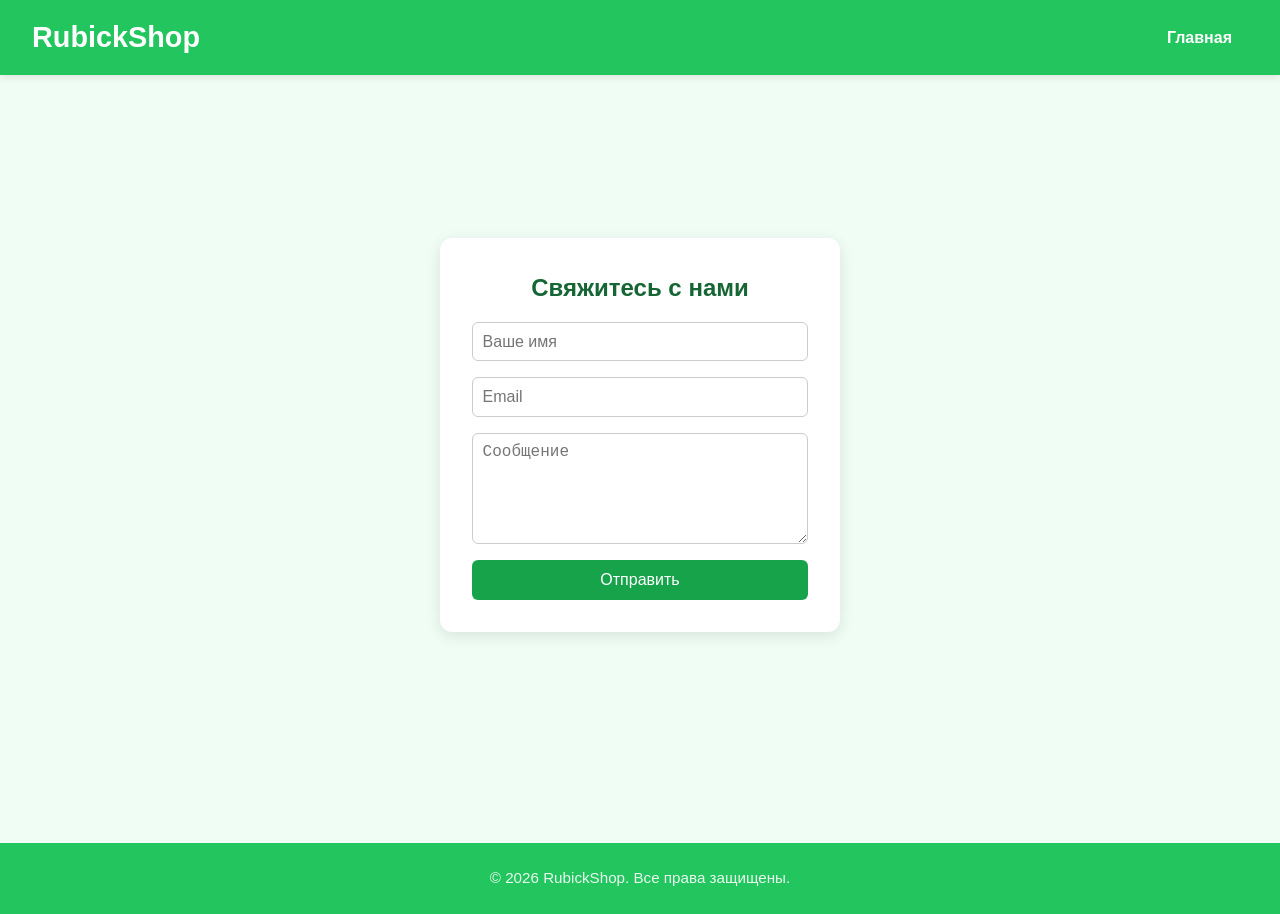
<file: feedback.html>
<!DOCTYPE html>
<html lang="ru">
<head>
<meta charset="UTF-8">
<meta name="viewport" content="width=device-width, initial-scale=1.0">
<title>RubickShop - Обратная связь</title>
<link rel="stylesheet" href="style.css">
</head>
<body>

<!-- ШАПКА -->
<header class="header">
    <div class="header-left">
        <a href="index.html" class="logo-link"><h1 class="logo">RubickShop</h1></a>
    </div>
    <nav class="header-center">
        <ul>
            <li><a href="index.html">Главная</a></li>
        </ul>
    </nav>
</header>

<!-- ОСНОВНОЙ КОНТЕНТ -->
<div style="display:flex;justify-content:center;align-items:center;min-height:80vh;">
    <form style="background:white;padding:2rem;border-radius:12px;box-shadow:0 4px 15px rgba(0,0,0,0.1);width:100%;max-width:400px;display:flex;flex-direction:column;gap:1rem;">
        <h2 style="text-align:center;color:#166534;">Свяжитесь с нами</h2>
        <input type="text" placeholder="Ваше имя" style="padding:0.6rem;border-radius:6px;border:1px solid #ccc;font-size:1rem;">
        <input type="email" placeholder="Email" style="padding:0.6rem;border-radius:6px;border:1px solid #ccc;font-size:1rem;">
        <textarea placeholder="Сообщение" rows="5" style="padding:0.6rem;border-radius:6px;border:1px solid #ccc;font-size:1rem;"></textarea>
        <button type="submit" style="padding:0.7rem;background:#16a34a;color:white;border:none;border-radius:6px;font-size:1rem;cursor:pointer;">Отправить</button>
    </form>
</div>

<!-- ФУТЕР -->
<footer class="footer">
    <p>© 2026 RubickShop. Все права защищены.</p>
</footer>

</body>
</html>
</file>
<file: style.css>
* { margin: 0; padding: 0; box-sizing: border-box; }
body { font-family: -apple-system, BlinkMacSystemFont, 'Segoe UI', Roboto, sans-serif; background: #f0fdf4; color: #333; line-height: 1.5; }
a { text-decoration: none; color: inherit; transition: 0.2s; }

/* БАННЕР */
.promo-banner {
    background: linear-gradient(135deg, #667eea, #764ba2);
    color: white;
    padding: 0.75rem 1rem;
    text-align: center;
    position: sticky;
    top: 0;
    z-index: 1000;
    box-shadow: 0 2px 10px rgba(0, 0, 0, 0.15);
    animation: slideDown 0.3s ease-out;
    overflow: hidden;
}
@keyframes slideDown {
    from { transform: translateY(-100%); opacity: 0; }
    to { transform: translateY(0); opacity: 1; }
}
.promo-banner.hidden { display: none; }
.promo-banner-content {
    display: flex;
    align-items: center;
    justify-content: center;
    gap: 1rem;
    max-width: 1400px;
    margin: 0 auto;
    position: relative;
}
.promo-banner-text { font-weight: 600; font-size: 1rem; flex: 1; text-align: center; padding: 0 1rem; }
.promo-banner-close {
    background: rgba(255, 255, 255, 0.2);
    border: none;
    color: white;
    font-size: 1.5rem;
    width: 32px;
    height: 32px;
    border-radius: 50%;
    cursor: pointer;
    display: flex;
    align-items: center;
    justify-content: center;
    transition: 0.2s;
    padding: 0;
    position: static;
    flex-shrink: 0;
}
.promo-banner-close:hover { background: rgba(255, 255, 255, 0.35); transform: scale(1.1); }
.promo-banner-close:active { transform: scale(0.95); }

/* ШАПКА */
.header {
    display: flex;
    justify-content: space-between;
    align-items: center;
    padding: 1rem 2rem;
    background: #22c55e; /* ЦВЕТ ШАПКИ */
    position: sticky;
    top: 0;
    z-index: 100;
    box-shadow: 0 2px 8px rgba(0, 0, 0, 0.1);
}
.logo-link { color: white; }
.header-left .logo { color: white; font-size: 1.8rem; font-weight: 700; }
.header-center ul { display: flex; list-style: none; gap: 2rem; }
.header-center a { color: white; font-weight: 600; padding: 0.5rem 1rem; border-radius: 6px; }
.header-center a:hover { background: rgba(255, 255, 255, 0.2); }
.header-right { display: flex; align-items: center; gap: 0.5rem; }
.social-btn {
    display: flex;
    align-items: center;
    justify-content: center;
    width: 40px;
    height: 40px;
    border-radius: 6px;
    cursor: pointer;
    transition: 0.3s;
    background: rgba(255, 255, 255, 0.1);
}
.social-btn:hover { background: rgba(255, 255, 255, 0.25); transform: translateY(-2px); }
.social-btn img { width: 24px; height: 24px; }
.cart-btn {
    background: white;
    border: none;
    border-radius: 6px;
    display: flex;
    align-items: center;
    justify-content: center;
    width: 40px;
    height: 40px;
    cursor: pointer;
    position: relative;
    transition: 0.3s;
    padding: 0;
    box-shadow: 0 2px 4px rgba(0, 0, 0, 0.1);
}
.cart-btn:hover { transform: translateY(-2px); box-shadow: 0 4px 12px rgba(0, 0, 0, 0.15); }
.cart-btn img.cart-icon { width: 24px; height: 24px; }
#cartCounter {
    position: absolute;
    top: -6px;
    right: -6px;
    background: #ef4444;
    color: white;
    border-radius: 50%;
    padding: 2px 6px;
    font-size: 0.7rem;
    font-weight: 700;
    min-width: 18px;
    text-align: center;
}

/* КОНТЕНТ */
.main-content {
    display: flex;
    max-width: 1400px;
    margin: 2rem auto;
    gap: 1.5rem;
    padding: 0 1rem;
}
.sidebar {
    width: 250px;
    background: white;
    padding: 1.5rem;
    border-radius: 12px;
    box-shadow: 0 2px 8px rgba(0, 0, 0, 0.08);
    flex-shrink: 0;
    position: sticky;
    top: 80px;
    height: fit-content;
}
.sidebar h3 { color: #166534; margin-bottom: 1rem; font-size: 1.2rem; padding-bottom: 0.5rem; border-bottom: 2px solid #22c55e; }
.filter-group { margin-bottom: 1.5rem; }
.filter-group h4 { color: #374151; margin-bottom: 0.75rem; font-size: 1rem; font-weight: 600; }
.sidebar label { display: flex; align-items: center; gap: 0.5rem; margin-bottom: 0.5rem; cursor: pointer; font-size: 0.95rem; color: #4b5563; }
.sidebar label:hover { color: #22c55e; }
.sidebar input[type="checkbox"] { width: 16px; height: 16px; cursor: pointer; accent-color: #22c55e; }
.filter-group input[type="range"] { width: 100%; cursor: pointer; accent-color: #22c55e; }
#priceValue { display: block; margin-top: 0.5rem; font-weight: 600; color: #166534; }
.reset-btn {
    width: 100%;
    padding: 0.75rem;
    background: #ef4444;
    color: white;
    border: none;
    border-radius: 6px;
    cursor: pointer;
    font-weight: 600;
    transition: 0.2s;
    margin-top: 0.5rem;
}
.reset-btn:hover { background: #dc2626; transform: translateY(-1px); }
.reset-btn:active { transform: translateY(0); }
.content { flex: 1; min-width: 0; }
.content h2 { margin-bottom: 1rem; color: #166534; font-size: 1.5rem; }
.catalog {
    display: grid;
    grid-template-columns: repeat(auto-fill, minmax(220px, 1fr));
    gap: 1.25rem;
}

/* КАРТОЧКИ ТОВАРОВ */
.product-card {
    background: white;
    border-radius: 12px;
    overflow: hidden;
    cursor: pointer;
    display: flex;
    flex-direction: column;
    transition: 0.3s;
    height: 320px;
    box-shadow: 0 2px 8px rgba(0, 0, 0, 0.08);
    border: 2px solid transparent;
    position: relative;
}
.product-card:hover {
    transform: translateY(-5px);
    box-shadow: 0 12px 30px rgba(0, 0, 0, 0.15);
}
.product-image {
    flex: 1;
    overflow: hidden;
    position: relative;
    background: #f9fafb;
    display: flex;
    align-items: center;
    justify-content: center;
}
.product-image img {
    width: 100%;
    height: 100%;
    object-fit: contain;
    transition: 0.3s;
    padding: 0.5rem;
}
.product-card:hover .product-image img {
    transform: scale(1.05);
}
.discount-badge {
    position: absolute;
    top: 10px;
    right: 10px;
    background: #ef4444;
    color: white;
    padding: 0.25rem 0.6rem;
    border-radius: 20px;
    font-size: 0.75rem;
    font-weight: 700;
    z-index: 2;
    box-shadow: 0 2px 4px rgba(0, 0, 0, 0.2);
}
.product-info {
    padding: 0.75rem;
    display: flex;
    flex-direction: column;
    gap: 0.5rem;
}
.product-title {
    font-size: 0.95rem;
    font-weight: 600;
    margin-bottom: 0.25rem;
    height: 2.8em;
    overflow: hidden;
    display: -webkit-box;
    -webkit-line-clamp: 2;
    -webkit-box-orient: vertical;
    color: #1f2937;
    line-height: 1.4;
}
.product-prices {
    display: flex;
    gap: 0.5rem;
    align-items: baseline;
    margin-bottom: 0.25rem;
}
.price-main {
    color: #22c55e;
    font-weight: 700;
    font-size: 1.2rem;
}
.price-old {
    text-decoration: line-through;
    color: #9ca3af;
    font-size: 0.9rem;
}
.add-to-cart {
    background: #22c55e;
    color: white;
    border: none;
    padding: 0.6rem 1rem;
    border-radius: 6px;
    cursor: pointer;
    width: 100%;
    margin-top: auto;
    position: relative;
    overflow: hidden;
    font-weight: 600;
    font-size: 0.9rem;
    transition: 0.2s;
}
.add-to-cart:hover {
    background: #16a34a; 
    transform: translateY(-1px);
}
.add-to-cart:active { transform: scale(0.98); }

/* МОДАЛКА */
.modal {
    display: none;
    position: fixed;
    top: 0;
    left: 0;
    width: 100%;
    height: 100%;
    background: rgba(0, 0, 0, 0.7);
    justify-content: center;
    align-items: center;
    z-index: 1000;
    backdrop-filter: blur(4px);
    padding: 1rem;
}
.modal.show {
    display: flex;
    animation: fadeIn 0.2s ease;
}
@keyframes fadeIn {
    from { opacity: 0; }
    to { opacity: 1; }
}
.modal-content {
    background: white;
    display: flex;
    gap: 2rem;
    padding: 1.5rem;
    border-radius: 16px;
    width: 100%;
    max-width: 900px;
    max-height: 90vh;
    overflow: auto;
    position: relative;
    box-shadow: 0 20px 60px rgba(0, 0, 0, 0.3);
    animation: slideUp 0.3s ease;
}
@keyframes slideUp {
    from { opacity: 0; transform: translateY(20px); }
    to { opacity: 1; transform: translateY(0); }
}
.modal-img-section {
    flex: 1;
    display: flex;
    align-items: center;
    justify-content: center;
    background: #f9fafb;
    border-radius: 12px;
    padding: 1rem;
    min-width: 250px;
}
.modal-img-section img {
    max-width: 100%;
    max-height: 350px;
    object-fit: contain;
    border-radius: 8px;
}
.modal-info {
    flex: 1;
    display: flex;
    flex-direction: column;
    gap: 0.75rem;
    min-width: 0;
}
.modal-info h1 {
    margin-bottom: 0.25rem;
    color: #166534;
    font-size: 1.5rem;
    line-height: 1.3;
}
.modal-info .price-main {
    color: #22c55e;
    font-weight: 700;
    font-size: 1.5rem;
    margin-bottom: 0.25rem;
}
.modal-info .price-old {
    text-decoration: line-through;
    color: #9ca3af;
    font-size: 1rem;
}
#modalCashback {
    background: #fef3c7;
    color: #92400e;
    padding: 0.5rem 0.75rem;
    border-radius: 8px;
    font-weight: 600;
    display: inline-block;
    width: fit-content;
    border: 1px solid #fcd34d;
}
#modalSpecs {
    width: 100%;
    border-collapse: collapse;
    margin: 0.5rem 0;
    font-size: 0.95rem;
}
#modalSpecs td {
    padding: 0.5rem 0;
    border-bottom: 1px solid #e5e7eb;
}
#modalSpecs td:first-child {
    font-weight: 600;
    color: #4b5563;
    width: 40%;
}
#modalSpecs td:last-child {
    color: #1f2937;
}
.modal-add-cart {
    margin-top: auto;
    background: #22c55e; 
    color: white;
    padding: 1rem;
    border: none;
    border-radius: 8px;
    cursor: pointer;
    font-weight: 600;
    font-size: 1.1rem;
    transition: 0.2s;
    width: 100%;
}
.modal-add-cart:hover {
    background: #16a34a; 
    transform: translateY(-2px);
}
.modal-add-cart:active { transform: translateY(0); }
.close {
    position: absolute;
    top: 12px;
    right: 16px;
    font-size: 2rem;
    color: #6b7280;
    cursor: pointer;
    width: 36px;
    height: 36px;
    border-radius: 50%;
    display: flex;
    align-items: center;
    justify-content: center;
    transition: 0.2s;
    line-height: 1;
    background: transparent;
    border: none;
}
.close:hover {
    color: #ef4444;
    background: #fef2f2;
}

/* КОРЗИНА */
.cart-page {
    max-width: 1000px;
    margin: 2rem auto;
    padding: 0 1rem;
    min-height: calc(100vh - 140px);
}
.cart-content {
    background: white;
    border-radius: 12px;
    padding: 2rem;
    box-shadow: 0 4px 20px rgba(0, 0, 0, 0.1);
    margin: 0 auto;
}
.cart-content h1 {
    color: #166534;
    margin-bottom: 2rem;
    font-size: 1.8rem;
}
.cart-item {
    display: flex;
    gap: 1.5rem;
    padding: 1.5rem 0;
    border-bottom: 1px solid #e5e7eb;
    align-items: center;
}
.cart-item:last-child { border-bottom: none; }
.cart-item img {
    width: 100px;
    height: 100px;
    object-fit: contain;
    border-radius: 8px;
    background: #f9fafb;
    padding: 0.5rem;
    flex-shrink: 0;
}
.cart-item-info { flex: 1; min-width: 0; }
.cart-item-info h4 {
    margin-bottom: 0.5rem;
    font-size: 1.1rem;
    color: #1f2937;
    font-weight: 600;
}
.price-row {
    display: flex;
    gap: 0.5rem;
    align-items: baseline;
    margin-bottom: 0.75rem;
}
.quantity-controls {
    display: flex;
    align-items: center;
    gap: 1rem;
}
.quantity-controls button {
    width: 32px;
    height: 32px;
    border: 1px solid #d1d5db;
    background: white;
    border-radius: 6px;
    cursor: pointer;
    font-weight: 700;
    transition: 0.2s;
    font-size: 1.1rem;
}
.quantity-controls button:hover {
    background: #f3f4f6;
    border-color: #9ca3af;
}
.quantity-controls span {
    font-weight: 600;
    min-width: 24px;
    text-align: center;
}
.remove-btn {
    background: #fef2f2;
    color: #ef4444;
    border: 1px solid #fecaca;
    padding: 0.4rem 1rem;
    border-radius: 6px;
    cursor: pointer;
    transition: 0.2s;
    font-weight: 500;
    font-size: 0.9rem;
}
.remove-btn:hover {
    background: #ef4444;
    color: white;
}
#orderDetails {
    margin-top: 2rem;
    padding-top: 2rem;
    border-top: 2px solid #e5e7eb;
}
.detail-row {
    display: flex;
    justify-content: space-between;
    margin-bottom: 0.75rem;
    font-size: 1rem;
}
.detail-row small {
    display: block;
    font-size: 0.85rem;
    color: #9ca3af;
}
.total-row {
    margin-top: 1rem;
    padding-top: 1rem;
    border-top: 2px solid #22c55e;
    font-size: 1.3rem;
    font-weight: 700;
    color: #166534;
}
.checkout-btn {
    width: 100%;
    padding: 1rem;
    background: #22c55e; 
    color: white;
    border: none;
    border-radius: 8px;
    font-size: 1.1rem;
    font-weight: 600;
    margin-top: 1.5rem;
    cursor: pointer;
    transition: 0.2s;
}
.checkout-btn:hover {
    background: #16a34a; 
    transform: translateY(-2px);
}
.checkout-btn:active { transform: translateY(0); }
.empty-cart {
    text-align: center;
    color: #6b7280;
    font-size: 1.2rem;
    padding: 4rem 2rem;
}
.empty-cart a {
    color: #22c55e;
    font-weight: 600;
    text-decoration: underline;
}
.empty-cart a:hover { color: #16a34a; }

/* ФУТЕР */
.footer {
    background: #22c55e; 
    color: white;
    padding: 1.5rem;
    text-align: center;
    margin-top: 3rem;
}
.footer p {
    font-size: 0.95rem;
    opacity: 0.9;
}

/* АДАПТИВ */
@media (max-width: 1024px) {
    .catalog { grid-template-columns: repeat(auto-fill, minmax(180px, 1fr)); }
    .main-content { flex-direction: column; }
    .sidebar { width: 100%; position: static; }
    .modal-content { flex-direction: column; max-height: 95vh; overflow-y: auto; }
    .modal-img-section { min-width: auto; max-height: 300px; }
}
@media (max-width: 768px) {
    .header { padding: 0.75rem 1rem; }
    .header-center ul { display: none; }
    .cart-item { flex-direction: column; text-align: center; gap: 1rem; }
    .cart-item-info { text-align: center; }
    .quantity-controls { justify-content: center; }
    .price-row { justify-content: center; }
    .cart-page { margin: 1rem 0.5rem; padding: 0 0.5rem; }
    .cart-content { padding: 1.5rem; }
    .promo-banner-content { flex-direction: column; gap: 0.5rem; }
    .promo-banner-text { font-size: 0.95rem; padding: 0; }
    .product-card { height: 340px; }
}
@media (max-width: 600px) {
    .header-left .logo { font-size: 1.4rem; }
    .social-btn, .cart-btn { width: 36px; height: 36px; }
    .social-btn img, .cart-btn img.cart-icon { width: 20px; height: 20px; }
    #cartCounter { font-size: 0.65rem; padding: 1px 5px; top: -4px; right: -4px; }
    .promo-banner { padding: 0.5rem; }
    .promo-banner-text { font-size: 0.9rem; }
    .promo-banner-close { width: 28px; height: 28px; font-size: 1.2rem; }
    .catalog { grid-template-columns: repeat(auto-fill, minmax(150px, 1fr)); gap: 0.75rem; }
    .product-card { height: 300px; }
    .product-title { font-size: 0.85rem; height: 2.4em; }
    .price-main { font-size: 1.1rem; }
    .add-to-cart { padding: 0.5rem; font-size: 0.85rem; }
    .modal-content { padding: 1rem; margin: 0.5rem; }
    .modal-info h1 { font-size: 1.3rem; }
    .modal-info .price-main { font-size: 1.3rem; }
    .close { top: 8px; right: 12px; font-size: 1.5rem; width: 30px; height: 30px; }
}

/* Анимация появления товаров */
.product-card { animation: fadeInUp 0.3s ease backwards; }
.product-card:nth-child(1) { animation-delay: 0.05s; }
.product-card:nth-child(2) { animation-delay: 0.1s; }
.product-card:nth-child(3) { animation-delay: 0.15s; }
.product-card:nth-child(4) { animation-delay: 0.2s; }
.product-card:nth-child(5) { animation-delay: 0.25s; }
.product-card:nth-child(6) { animation-delay: 0.3s; }
.product-card:nth-child(7) { animation-delay: 0.35s; }
@keyframes fadeInUp {
    from { opacity: 0; transform: translateY(20px); }
    to { opacity: 1; transform: translateY(0); }
}

/* Плавная прокрутка */
html { scroll-behavior: smooth; }
button:focus, a:focus { outline: 2px solid #22c55e; outline-offset: 2px; }
</file>
